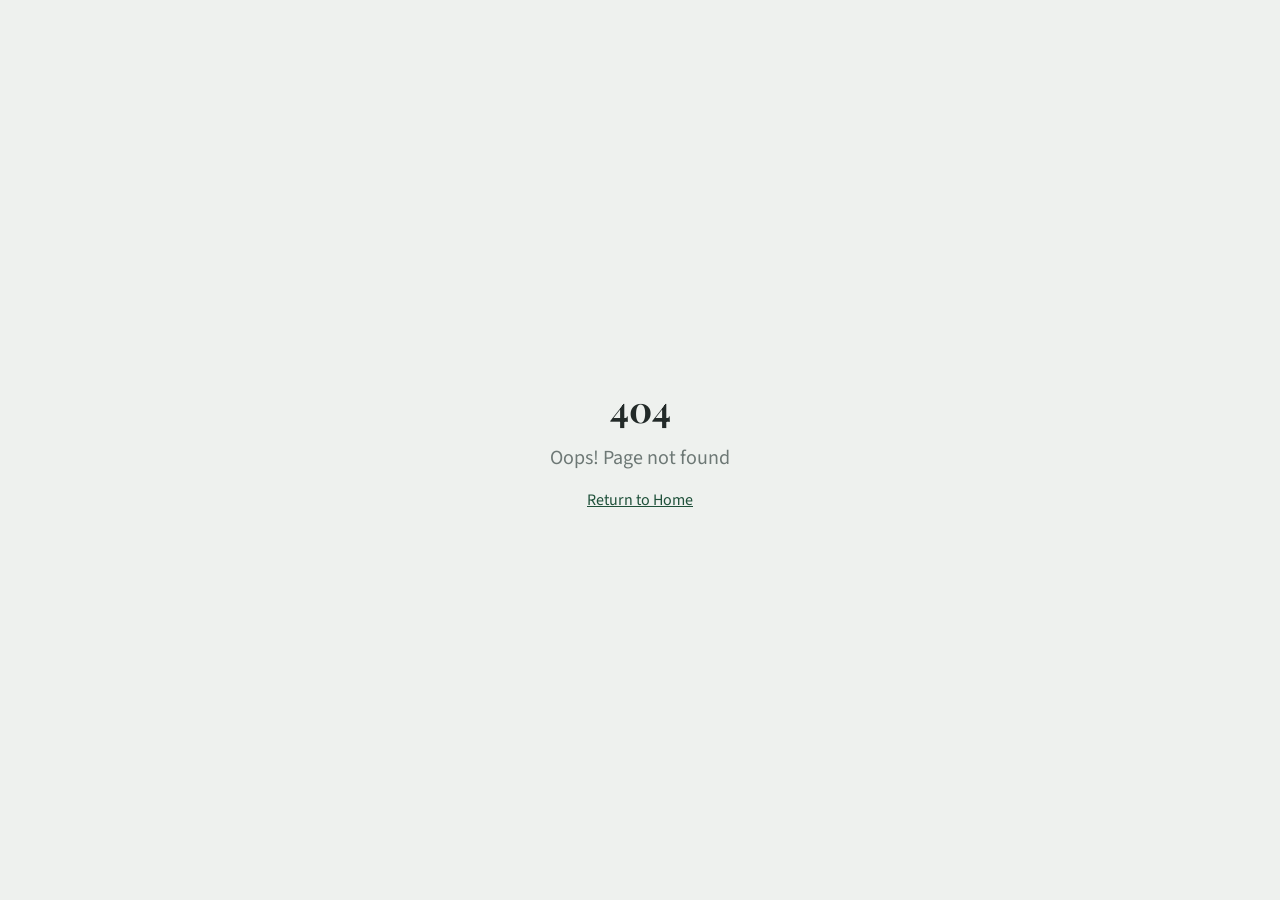
<file: index.html>
<!doctype html>
<html lang="en">
  <head>
    <meta charset="UTF-8" />
    <meta name="viewport" content="width=device-width, initial-scale=1.0" />
    <title>Sri Vasishta Vidyalay | CA &amp; CMA Institute Visakhapatnam</title>
    <meta name="description" content="Sri Vasishta Vidyalay — Premier CA &amp; CMA Professional Institute in Visakhapatnam. Integrated degree programs with expert coaching at Sri Gowri Degree College.">
    <meta name="author" content="Sri Vasishta Vidyalay" />
    <script src="/apps-script-config.js"></script>

    
    
    <meta property="og:type" content="website" />
    <meta property="og:image" content="https://pub-bb2e103a32db4e198524a2e9ed8f35b4.r2.dev/3a4c84e7-1bed-4032-8555-d456cc29c109/id-preview-324b8324--59fc49fe-f923-4e51-a062-75536a549f4d.lovable.app-1773127559591.png">

    <meta name="twitter:card" content="summary_large_image" />
    <meta name="twitter:site" content="@Lovable" />
    <meta name="twitter:image" content="https://pub-bb2e103a32db4e198524a2e9ed8f35b4.r2.dev/3a4c84e7-1bed-4032-8555-d456cc29c109/id-preview-324b8324--59fc49fe-f923-4e51-a062-75536a549f4d.lovable.app-1773127559591.png">
    <meta property="og:title" content="Sri Vasishta Vidyalay | CA &amp; CMA Institute Visakhapatnam">
  <meta name="twitter:title" content="Sri Vasishta Vidyalay | CA &amp; CMA Institute Visakhapatnam">
  <meta property="og:description" content="Sri Vasishta Vidyalay — Premier CA &amp; CMA Professional Institute in Visakhapatnam. Integrated degree programs with expert coaching at Sri Gowri Degree College.">
  <meta name="twitter:description" content="Sri Vasishta Vidyalay — Premier CA &amp; CMA Professional Institute in Visakhapatnam. Integrated degree programs with expert coaching at Sri Gowri Degree College.">
  <script type="module" crossorigin src="/assets/index-autoSeedV8.js"></script>
  <link rel="stylesheet" crossorigin href="/assets/index-3CMUwQna.css">
</head>

  <body>
    <div id="root"></div>
  </body>
</html>
</file>
<file: assets/index-3CMUwQna.css>
@import"https://fonts.googleapis.com/css2?family=Playfair+Display:wght@400;500;600;700;800&family=Source+Sans+3:wght@300;400;500;600;700&display=swap";*,:before,:after{--tw-border-spacing-x: 0;--tw-border-spacing-y: 0;--tw-translate-x: 0;--tw-translate-y: 0;--tw-rotate: 0;--tw-skew-x: 0;--tw-skew-y: 0;--tw-scale-x: 1;--tw-scale-y: 1;--tw-pan-x: ;--tw-pan-y: ;--tw-pinch-zoom: ;--tw-scroll-snap-strictness: proximity;--tw-gradient-from-position: ;--tw-gradient-via-position: ;--tw-gradient-to-position: ;--tw-ordinal: ;--tw-slashed-zero: ;--tw-numeric-figure: ;--tw-numeric-spacing: ;--tw-numeric-fraction: ;--tw-ring-inset: ;--tw-ring-offset-width: 0px;--tw-ring-offset-color: #fff;--tw-ring-color: rgb(59 130 246 / .5);--tw-ring-offset-shadow: 0 0 #0000;--tw-ring-shadow: 0 0 #0000;--tw-shadow: 0 0 #0000;--tw-shadow-colored: 0 0 #0000;--tw-blur: ;--tw-brightness: ;--tw-contrast: ;--tw-grayscale: ;--tw-hue-rotate: ;--tw-invert: ;--tw-saturate: ;--tw-sepia: ;--tw-drop-shadow: ;--tw-backdrop-blur: ;--tw-backdrop-brightness: ;--tw-backdrop-contrast: ;--tw-backdrop-grayscale: ;--tw-backdrop-hue-rotate: ;--tw-backdrop-invert: ;--tw-backdrop-opacity: ;--tw-backdrop-saturate: ;--tw-backdrop-sepia: ;--tw-contain-size: ;--tw-contain-layout: ;--tw-contain-paint: ;--tw-contain-style: }::backdrop{--tw-border-spacing-x: 0;--tw-border-spacing-y: 0;--tw-translate-x: 0;--tw-translate-y: 0;--tw-rotate: 0;--tw-skew-x: 0;--tw-skew-y: 0;--tw-scale-x: 1;--tw-scale-y: 1;--tw-pan-x: ;--tw-pan-y: ;--tw-pinch-zoom: ;--tw-scroll-snap-strictness: proximity;--tw-gradient-from-position: ;--tw-gradient-via-position: ;--tw-gradient-to-position: ;--tw-ordinal: ;--tw-slashed-zero: ;--tw-numeric-figure: ;--tw-numeric-spacing: ;--tw-numeric-fraction: ;--tw-ring-inset: ;--tw-ring-offset-width: 0px;--tw-ring-offset-color: #fff;--tw-ring-color: rgb(59 130 246 / .5);--tw-ring-offset-shadow: 0 0 #0000;--tw-ring-shadow: 0 0 #0000;--tw-shadow: 0 0 #0000;--tw-shadow-colored: 0 0 #0000;--tw-blur: ;--tw-brightness: ;--tw-contrast: ;--tw-grayscale: ;--tw-hue-rotate: ;--tw-invert: ;--tw-saturate: ;--tw-sepia: ;--tw-drop-shadow: ;--tw-backdrop-blur: ;--tw-backdrop-brightness: ;--tw-backdrop-contrast: ;--tw-backdrop-grayscale: ;--tw-backdrop-hue-rotate: ;--tw-backdrop-invert: ;--tw-backdrop-opacity: ;--tw-backdrop-saturate: ;--tw-backdrop-sepia: ;--tw-contain-size: ;--tw-contain-layout: ;--tw-contain-paint: ;--tw-contain-style: }*,:before,:after{box-sizing:border-box;border-width:0;border-style:solid;border-color:#e5e7eb}:before,:after{--tw-content: ""}html,:host{line-height:1.5;-webkit-text-size-adjust:100%;-moz-tab-size:4;-o-tab-size:4;tab-size:4;font-family:ui-sans-serif,system-ui,sans-serif,"Apple Color Emoji","Segoe UI Emoji",Segoe UI Symbol,"Noto Color Emoji";font-feature-settings:normal;font-variation-settings:normal;-webkit-tap-highlight-color:transparent}body{margin:0;line-height:inherit}hr{height:0;color:inherit;border-top-width:1px}abbr:where([title]){-webkit-text-decoration:underline dotted;text-decoration:underline dotted}h1,h2,h3,h4,h5,h6{font-size:inherit;font-weight:inherit}a{color:inherit;text-decoration:inherit}b,strong{font-weight:bolder}code,kbd,samp,pre{font-family:ui-monospace,SFMono-Regular,Menlo,Monaco,Consolas,Liberation Mono,Courier New,monospace;font-feature-settings:normal;font-variation-settings:normal;font-size:1em}small{font-size:80%}sub,sup{font-size:75%;line-height:0;position:relative;vertical-align:baseline}sub{bottom:-.25em}sup{top:-.5em}table{text-indent:0;border-color:inherit;border-collapse:collapse}button,input,optgroup,select,textarea{font-family:inherit;font-feature-settings:inherit;font-variation-settings:inherit;font-size:100%;font-weight:inherit;line-height:inherit;letter-spacing:inherit;color:inherit;margin:0;padding:0}button,select{text-transform:none}button,input:where([type=button]),input:where([type=reset]),input:where([type=submit]){-webkit-appearance:button;background-color:transparent;background-image:none}:-moz-focusring{outline:auto}:-moz-ui-invalid{box-shadow:none}progress{vertical-align:baseline}::-webkit-inner-spin-button,::-webkit-outer-spin-button{height:auto}[type=search]{-webkit-appearance:textfield;outline-offset:-2px}::-webkit-search-decoration{-webkit-appearance:none}::-webkit-file-upload-button{-webkit-appearance:button;font:inherit}summary{display:list-item}blockquote,dl,dd,h1,h2,h3,h4,h5,h6,hr,figure,p,pre{margin:0}fieldset{margin:0;padding:0}legend{padding:0}ol,ul,menu{list-style:none;margin:0;padding:0}dialog{padding:0}textarea{resize:vertical}input::-moz-placeholder,textarea::-moz-placeholder{opacity:1;color:#9ca3af}input::placeholder,textarea::placeholder{opacity:1;color:#9ca3af}button,[role=button]{cursor:pointer}:disabled{cursor:default}img,svg,video,canvas,audio,iframe,embed,object{display:block;vertical-align:middle}img,video{max-width:100%;height:auto}[hidden]:where(:not([hidden=until-found])){display:none}:root{--background: 60 20% 98%;--foreground: 160 10% 15%;--card: 0 0% 100%;--card-foreground: 160 10% 15%;--popover: 0 0% 100%;--popover-foreground: 160 10% 15%;--primary: 152 45% 22%;--primary-foreground: 60 20% 98%;--secondary: 43 76% 50%;--secondary-foreground: 160 10% 15%;--muted: 120 10% 94%;--muted-foreground: 160 5% 45%;--accent: 43 76% 50%;--accent-foreground: 160 10% 15%;--destructive: 0 84.2% 60.2%;--destructive-foreground: 210 40% 98%;--border: 120 10% 88%;--input: 120 10% 88%;--ring: 152 45% 22%;--radius: .5rem;--sidebar-background: 0 0% 98%;--sidebar-foreground: 240 5.3% 26.1%;--sidebar-primary: 152 45% 22%;--sidebar-primary-foreground: 0 0% 98%;--sidebar-accent: 120 10% 94%;--sidebar-accent-foreground: 240 5.9% 10%;--sidebar-border: 220 13% 91%;--sidebar-ring: 152 45% 22%}.dark{--background: 160 10% 8%;--foreground: 60 20% 95%;--card: 160 10% 12%;--card-foreground: 60 20% 95%;--popover: 160 10% 12%;--popover-foreground: 60 20% 95%;--primary: 152 45% 35%;--primary-foreground: 60 20% 98%;--secondary: 43 76% 50%;--secondary-foreground: 160 10% 10%;--muted: 160 10% 18%;--muted-foreground: 120 10% 60%;--accent: 43 76% 50%;--accent-foreground: 160 10% 10%;--destructive: 0 62.8% 30.6%;--destructive-foreground: 210 40% 98%;--border: 160 10% 20%;--input: 160 10% 20%;--ring: 152 45% 35%;--sidebar-background: 160 10% 10%;--sidebar-foreground: 60 20% 95%;--sidebar-primary: 152 45% 35%;--sidebar-primary-foreground: 0 0% 100%;--sidebar-accent: 160 10% 18%;--sidebar-accent-foreground: 60 20% 95%;--sidebar-border: 160 10% 20%;--sidebar-ring: 152 45% 35%}*{border-color:hsl(var(--border))}body{background-color:hsl(var(--background));color:hsl(var(--foreground));font-family:"Source Sans 3",sans-serif}h1,h2,h3,h4,h5,h6{font-family:Playfair Display,serif}.container{width:100%;margin-right:auto;margin-left:auto;padding-right:2rem;padding-left:2rem}@media (min-width: 1400px){.container{max-width:1400px}}.sr-only{position:absolute;width:1px;height:1px;padding:0;margin:-1px;overflow:hidden;clip:rect(0,0,0,0);white-space:nowrap;border-width:0}.pointer-events-none{pointer-events:none}.pointer-events-auto{pointer-events:auto}.visible{visibility:visible}.invisible{visibility:hidden}.fixed{position:fixed}.absolute{position:absolute}.relative{position:relative}.sticky{position:sticky}.inset-0{top:0;right:0;bottom:0;left:0}.inset-x-0{left:0;right:0}.inset-y-0{top:0;bottom:0}.-bottom-12{bottom:-3rem}.-left-12{left:-3rem}.-right-12{right:-3rem}.-top-12{top:-3rem}.bottom-0{bottom:0}.bottom-10{bottom:2.5rem}.bottom-6{bottom:1.5rem}.left-0{left:0}.left-1{left:.25rem}.left-1\/2{left:50%}.left-10{left:2.5rem}.left-2{left:.5rem}.left-\[50\%\]{left:50%}.right-0{right:0}.right-1{right:.25rem}.right-10{right:2.5rem}.right-2{right:.5rem}.right-3{right:.75rem}.right-4{right:1rem}.right-6{right:1.5rem}.top-0{top:0}.top-1\.5{top:.375rem}.top-1\/2{top:50%}.top-10{top:2.5rem}.top-2{top:.5rem}.top-3\.5{top:.875rem}.top-4{top:1rem}.top-\[1px\]{top:1px}.top-\[50\%\]{top:50%}.top-\[60\%\]{top:60%}.top-full{top:100%}.z-10{z-index:10}.z-20{z-index:20}.z-50{z-index:50}.z-\[100\]{z-index:100}.z-\[1\]{z-index:1}.-mx-1{margin-left:-.25rem;margin-right:-.25rem}.mx-1{margin-left:.25rem;margin-right:.25rem}.mx-2{margin-left:.5rem;margin-right:.5rem}.mx-3\.5{margin-left:.875rem;margin-right:.875rem}.mx-auto{margin-left:auto;margin-right:auto}.my-0\.5{margin-top:.125rem;margin-bottom:.125rem}.my-1{margin-top:.25rem;margin-bottom:.25rem}.-ml-4{margin-left:-1rem}.-mt-4{margin-top:-1rem}.mb-1{margin-bottom:.25rem}.mb-10{margin-bottom:2.5rem}.mb-12{margin-bottom:3rem}.mb-2{margin-bottom:.5rem}.mb-3{margin-bottom:.75rem}.mb-4{margin-bottom:1rem}.mb-6{margin-bottom:1.5rem}.mb-8{margin-bottom:2rem}.ml-1{margin-left:.25rem}.ml-2{margin-left:.5rem}.ml-auto{margin-left:auto}.mr-1{margin-right:.25rem}.mr-2{margin-right:.5rem}.mt-0\.5{margin-top:.125rem}.mt-1{margin-top:.25rem}.mt-1\.5{margin-top:.375rem}.mt-2{margin-top:.5rem}.mt-24{margin-top:6rem}.mt-3{margin-top:.75rem}.mt-4{margin-top:1rem}.mt-6{margin-top:1.5rem}.mt-8{margin-top:2rem}.mt-auto{margin-top:auto}.block{display:block}.inline-block{display:inline-block}.flex{display:flex}.inline-flex{display:inline-flex}.table{display:table}.grid{display:grid}.hidden{display:none}.aspect-square{aspect-ratio:1 / 1}.aspect-video{aspect-ratio:16 / 9}.size-4{width:1rem;height:1rem}.h-1\.5{height:.375rem}.h-10{height:2.5rem}.h-11{height:2.75rem}.h-12{height:3rem}.h-14{height:3.5rem}.h-2{height:.5rem}.h-2\.5{height:.625rem}.h-20{height:5rem}.h-24{height:6rem}.h-3{height:.75rem}.h-3\.5{height:.875rem}.h-32{height:8rem}.h-4{height:1rem}.h-40{height:10rem}.h-5{height:1.25rem}.h-6{height:1.5rem}.h-60{height:15rem}.h-7{height:1.75rem}.h-8{height:2rem}.h-9{height:2.25rem}.h-\[1px\]{height:1px}.h-\[var\(--radix-navigation-menu-viewport-height\)\]{height:var(--radix-navigation-menu-viewport-height)}.h-\[var\(--radix-select-trigger-height\)\]{height:var(--radix-select-trigger-height)}.h-auto{height:auto}.h-full{height:100%}.h-px{height:1px}.h-svh{height:100svh}.max-h-96{max-height:24rem}.max-h-\[300px\]{max-height:300px}.max-h-screen{max-height:100vh}.min-h-0{min-height:0px}.min-h-28{min-height:7rem}.min-h-\[100px\]{min-height:100px}.min-h-\[80px\]{min-height:80px}.min-h-\[85vh\]{min-height:85vh}.min-h-screen{min-height:100vh}.min-h-svh{min-height:100svh}.w-0{width:0px}.w-1{width:.25rem}.w-10{width:2.5rem}.w-11{width:2.75rem}.w-12{width:3rem}.w-14{width:3.5rem}.w-2{width:.5rem}.w-2\.5{width:.625rem}.w-20{width:5rem}.w-24{width:6rem}.w-3{width:.75rem}.w-3\.5{width:.875rem}.w-3\/4{width:75%}.w-4{width:1rem}.w-40{width:10rem}.w-5{width:1.25rem}.w-6{width:1.5rem}.w-60{width:15rem}.w-64{width:16rem}.w-7{width:1.75rem}.w-72{width:18rem}.w-8{width:2rem}.w-9{width:2.25rem}.w-\[--sidebar-width\]{width:var(--sidebar-width)}.w-\[100px\]{width:100px}.w-\[1px\]{width:1px}.w-auto{width:auto}.w-full{width:100%}.w-max{width:-moz-max-content;width:max-content}.w-px{width:1px}.min-w-0{min-width:0px}.min-w-5{min-width:1.25rem}.min-w-\[120px\]{min-width:120px}.min-w-\[12rem\]{min-width:12rem}.min-w-\[8rem\]{min-width:8rem}.min-w-\[var\(--radix-select-trigger-width\)\]{min-width:var(--radix-select-trigger-width)}.max-w-2xl{max-width:42rem}.max-w-4xl{max-width:56rem}.max-w-\[--skeleton-width\]{max-width:var(--skeleton-width)}.max-w-lg{max-width:32rem}.max-w-max{max-width:-moz-max-content;max-width:max-content}.max-w-xl{max-width:36rem}.flex-1{flex:1 1 0%}.shrink-0{flex-shrink:0}.grow{flex-grow:1}.grow-0{flex-grow:0}.basis-full{flex-basis:100%}.caption-bottom{caption-side:bottom}.border-collapse{border-collapse:collapse}.-translate-x-1\/2{--tw-translate-x: -50%;transform:translate(var(--tw-translate-x),var(--tw-translate-y)) rotate(var(--tw-rotate)) skew(var(--tw-skew-x)) skewY(var(--tw-skew-y)) scaleX(var(--tw-scale-x)) scaleY(var(--tw-scale-y))}.-translate-x-px{--tw-translate-x: -1px;transform:translate(var(--tw-translate-x),var(--tw-translate-y)) rotate(var(--tw-rotate)) skew(var(--tw-skew-x)) skewY(var(--tw-skew-y)) scaleX(var(--tw-scale-x)) scaleY(var(--tw-scale-y))}.-translate-y-1\/2{--tw-translate-y: -50%;transform:translate(var(--tw-translate-x),var(--tw-translate-y)) rotate(var(--tw-rotate)) skew(var(--tw-skew-x)) skewY(var(--tw-skew-y)) scaleX(var(--tw-scale-x)) scaleY(var(--tw-scale-y))}.translate-x-\[-50\%\]{--tw-translate-x: -50%;transform:translate(var(--tw-translate-x),var(--tw-translate-y)) rotate(var(--tw-rotate)) skew(var(--tw-skew-x)) skewY(var(--tw-skew-y)) scaleX(var(--tw-scale-x)) scaleY(var(--tw-scale-y))}.translate-x-px{--tw-translate-x: 1px;transform:translate(var(--tw-translate-x),var(--tw-translate-y)) rotate(var(--tw-rotate)) skew(var(--tw-skew-x)) skewY(var(--tw-skew-y)) scaleX(var(--tw-scale-x)) scaleY(var(--tw-scale-y))}.translate-y-\[-50\%\]{--tw-translate-y: -50%;transform:translate(var(--tw-translate-x),var(--tw-translate-y)) rotate(var(--tw-rotate)) skew(var(--tw-skew-x)) skewY(var(--tw-skew-y)) scaleX(var(--tw-scale-x)) scaleY(var(--tw-scale-y))}.rotate-45{--tw-rotate: 45deg;transform:translate(var(--tw-translate-x),var(--tw-translate-y)) rotate(var(--tw-rotate)) skew(var(--tw-skew-x)) skewY(var(--tw-skew-y)) scaleX(var(--tw-scale-x)) scaleY(var(--tw-scale-y))}.rotate-90{--tw-rotate: 90deg;transform:translate(var(--tw-translate-x),var(--tw-translate-y)) rotate(var(--tw-rotate)) skew(var(--tw-skew-x)) skewY(var(--tw-skew-y)) scaleX(var(--tw-scale-x)) scaleY(var(--tw-scale-y))}.transform{transform:translate(var(--tw-translate-x),var(--tw-translate-y)) rotate(var(--tw-rotate)) skew(var(--tw-skew-x)) skewY(var(--tw-skew-y)) scaleX(var(--tw-scale-x)) scaleY(var(--tw-scale-y))}@keyframes pulse{50%{opacity:.5}}.animate-pulse{animation:pulse 2s cubic-bezier(.4,0,.6,1) infinite}.cursor-default{cursor:default}.cursor-pointer{cursor:pointer}.touch-none{touch-action:none}.select-none{-webkit-user-select:none;-moz-user-select:none;user-select:none}.list-none{list-style-type:none}.grid-cols-1{grid-template-columns:repeat(1,minmax(0,1fr))}.grid-cols-2{grid-template-columns:repeat(2,minmax(0,1fr))}.grid-cols-3{grid-template-columns:repeat(3,minmax(0,1fr))}.flex-row{flex-direction:row}.flex-col{flex-direction:column}.flex-col-reverse{flex-direction:column-reverse}.flex-wrap{flex-wrap:wrap}.items-start{align-items:flex-start}.items-end{align-items:flex-end}.items-center{align-items:center}.items-stretch{align-items:stretch}.justify-center{justify-content:center}.justify-between{justify-content:space-between}.gap-1{gap:.25rem}.gap-1\.5{gap:.375rem}.gap-12{gap:3rem}.gap-2{gap:.5rem}.gap-3{gap:.75rem}.gap-4{gap:1rem}.gap-6{gap:1.5rem}.gap-8{gap:2rem}.space-x-1>:not([hidden])~:not([hidden]){--tw-space-x-reverse: 0;margin-right:calc(.25rem * var(--tw-space-x-reverse));margin-left:calc(.25rem * calc(1 - var(--tw-space-x-reverse)))}.space-x-4>:not([hidden])~:not([hidden]){--tw-space-x-reverse: 0;margin-right:calc(1rem * var(--tw-space-x-reverse));margin-left:calc(1rem * calc(1 - var(--tw-space-x-reverse)))}.space-y-1>:not([hidden])~:not([hidden]){--tw-space-y-reverse: 0;margin-top:calc(.25rem * calc(1 - var(--tw-space-y-reverse)));margin-bottom:calc(.25rem * var(--tw-space-y-reverse))}.space-y-1\.5>:not([hidden])~:not([hidden]){--tw-space-y-reverse: 0;margin-top:calc(.375rem * calc(1 - var(--tw-space-y-reverse)));margin-bottom:calc(.375rem * var(--tw-space-y-reverse))}.space-y-2>:not([hidden])~:not([hidden]){--tw-space-y-reverse: 0;margin-top:calc(.5rem * calc(1 - var(--tw-space-y-reverse)));margin-bottom:calc(.5rem * var(--tw-space-y-reverse))}.space-y-3>:not([hidden])~:not([hidden]){--tw-space-y-reverse: 0;margin-top:calc(.75rem * calc(1 - var(--tw-space-y-reverse)));margin-bottom:calc(.75rem * var(--tw-space-y-reverse))}.space-y-4>:not([hidden])~:not([hidden]){--tw-space-y-reverse: 0;margin-top:calc(1rem * calc(1 - var(--tw-space-y-reverse)));margin-bottom:calc(1rem * var(--tw-space-y-reverse))}.space-y-5>:not([hidden])~:not([hidden]){--tw-space-y-reverse: 0;margin-top:calc(1.25rem * calc(1 - var(--tw-space-y-reverse)));margin-bottom:calc(1.25rem * var(--tw-space-y-reverse))}.space-y-6>:not([hidden])~:not([hidden]){--tw-space-y-reverse: 0;margin-top:calc(1.5rem * calc(1 - var(--tw-space-y-reverse)));margin-bottom:calc(1.5rem * var(--tw-space-y-reverse))}.space-y-8>:not([hidden])~:not([hidden]){--tw-space-y-reverse: 0;margin-top:calc(2rem * calc(1 - var(--tw-space-y-reverse)));margin-bottom:calc(2rem * var(--tw-space-y-reverse))}.overflow-auto{overflow:auto}.overflow-hidden{overflow:hidden}.overflow-y-auto{overflow-y:auto}.overflow-x-hidden{overflow-x:hidden}.whitespace-nowrap{white-space:nowrap}.break-words{overflow-wrap:break-word}.break-all{word-break:break-all}.rounded{border-radius:.25rem}.rounded-\[2px\]{border-radius:2px}.rounded-\[inherit\]{border-radius:inherit}.rounded-full{border-radius:9999px}.rounded-lg{border-radius:var(--radius)}.rounded-md{border-radius:calc(var(--radius) - 2px)}.rounded-sm{border-radius:calc(var(--radius) - 4px)}.rounded-t-\[10px\]{border-top-left-radius:10px;border-top-right-radius:10px}.rounded-tl-sm{border-top-left-radius:calc(var(--radius) - 4px)}.border{border-width:1px}.border-2{border-width:2px}.border-\[1\.5px\]{border-width:1.5px}.border-y{border-top-width:1px;border-bottom-width:1px}.border-b{border-bottom-width:1px}.border-l{border-left-width:1px}.border-r{border-right-width:1px}.border-t{border-top-width:1px}.border-dashed{border-style:dashed}.border-none{border-style:none}.border-\[--color-border\]{border-color:var(--color-border)}.border-border\/50{border-color:hsl(var(--border) / .5)}.border-destructive{border-color:hsl(var(--destructive))}.border-destructive\/50{border-color:hsl(var(--destructive) / .5)}.border-input{border-color:hsl(var(--input))}.border-primary{border-color:hsl(var(--primary))}.border-primary-foreground{border-color:hsl(var(--primary-foreground))}.border-primary-foreground\/20{border-color:hsl(var(--primary-foreground) / .2)}.border-secondary{border-color:hsl(var(--secondary))}.border-secondary\/30{border-color:hsl(var(--secondary) / .3)}.border-sidebar-border{border-color:hsl(var(--sidebar-border))}.border-transparent{border-color:transparent}.border-l-transparent{border-left-color:transparent}.border-t-transparent{border-top-color:transparent}.bg-\[--color-bg\]{background-color:var(--color-bg)}.bg-\[hsl\(142\,70\%\,45\%\)\]{--tw-bg-opacity: 1;background-color:hsl(142 70% 45% / var(--tw-bg-opacity, 1))}.bg-accent{background-color:hsl(var(--accent))}.bg-background{background-color:hsl(var(--background))}.bg-black\/80{background-color:#000c}.bg-border{background-color:hsl(var(--border))}.bg-card{background-color:hsl(var(--card))}.bg-card\/95{background-color:hsl(var(--card) / .95)}.bg-destructive{background-color:hsl(var(--destructive))}.bg-destructive\/10{background-color:hsl(var(--destructive) / .1)}.bg-foreground{background-color:hsl(var(--foreground))}.bg-muted{background-color:hsl(var(--muted))}.bg-muted\/30{background-color:hsl(var(--muted) / .3)}.bg-muted\/50{background-color:hsl(var(--muted) / .5)}.bg-popover{background-color:hsl(var(--popover))}.bg-primary{background-color:hsl(var(--primary))}.bg-primary\/10{background-color:hsl(var(--primary) / .1)}.bg-secondary{background-color:hsl(var(--secondary))}.bg-secondary\/20{background-color:hsl(var(--secondary) / .2)}.bg-sidebar{background-color:hsl(var(--sidebar-background))}.bg-sidebar-border{background-color:hsl(var(--sidebar-border))}.bg-transparent{background-color:transparent}.bg-gradient-to-r{background-image:linear-gradient(to right,var(--tw-gradient-stops))}.from-primary\/90{--tw-gradient-from: hsl(var(--primary) / .9) var(--tw-gradient-from-position);--tw-gradient-to: hsl(var(--primary) / 0) var(--tw-gradient-to-position);--tw-gradient-stops: var(--tw-gradient-from), var(--tw-gradient-to)}.via-primary\/70{--tw-gradient-to: hsl(var(--primary) / 0) var(--tw-gradient-to-position);--tw-gradient-stops: var(--tw-gradient-from), hsl(var(--primary) / .7) var(--tw-gradient-via-position), var(--tw-gradient-to)}.to-primary\/40{--tw-gradient-to: hsl(var(--primary) / .4) var(--tw-gradient-to-position)}.fill-current{fill:currentColor}.object-cover{-o-object-fit:cover;object-fit:cover}.p-0{padding:0}.p-1{padding:.25rem}.p-2{padding:.5rem}.p-3{padding:.75rem}.p-4{padding:1rem}.p-5{padding:1.25rem}.p-6{padding:1.5rem}.p-8{padding:2rem}.p-\[1px\]{padding:1px}.px-1{padding-left:.25rem;padding-right:.25rem}.px-10{padding-left:2.5rem;padding-right:2.5rem}.px-2{padding-left:.5rem;padding-right:.5rem}.px-2\.5{padding-left:.625rem;padding-right:.625rem}.px-3{padding-left:.75rem;padding-right:.75rem}.px-4{padding-left:1rem;padding-right:1rem}.px-5{padding-left:1.25rem;padding-right:1.25rem}.px-8{padding-left:2rem;padding-right:2rem}.py-0\.5{padding-top:.125rem;padding-bottom:.125rem}.py-1{padding-top:.25rem;padding-bottom:.25rem}.py-1\.5{padding-top:.375rem;padding-bottom:.375rem}.py-12{padding-top:3rem;padding-bottom:3rem}.py-16{padding-top:4rem;padding-bottom:4rem}.py-2{padding-top:.5rem;padding-bottom:.5rem}.py-2\.5{padding-top:.625rem;padding-bottom:.625rem}.py-20{padding-top:5rem;padding-bottom:5rem}.py-3{padding-top:.75rem;padding-bottom:.75rem}.py-4{padding-top:1rem;padding-bottom:1rem}.py-5{padding-top:1.25rem;padding-bottom:1.25rem}.py-6{padding-top:1.5rem;padding-bottom:1.5rem}.py-8{padding-top:2rem;padding-bottom:2rem}.pb-3{padding-bottom:.75rem}.pb-4{padding-bottom:1rem}.pl-2\.5{padding-left:.625rem}.pl-4{padding-left:1rem}.pl-8{padding-left:2rem}.pr-2{padding-right:.5rem}.pr-2\.5{padding-right:.625rem}.pr-8{padding-right:2rem}.pt-0{padding-top:0}.pt-1{padding-top:.25rem}.pt-2{padding-top:.5rem}.pt-3{padding-top:.75rem}.pt-4{padding-top:1rem}.pt-6{padding-top:1.5rem}.text-left{text-align:left}.text-center{text-align:center}.align-middle{vertical-align:middle}.font-body{font-family:"Source Sans 3",sans-serif}.font-heading{font-family:Playfair Display,serif}.font-mono{font-family:ui-monospace,SFMono-Regular,Menlo,Monaco,Consolas,Liberation Mono,Courier New,monospace}.text-2xl{font-size:1.5rem;line-height:2rem}.text-3xl{font-size:1.875rem;line-height:2.25rem}.text-4xl{font-size:2.25rem;line-height:2.5rem}.text-\[0\.8rem\]{font-size:.8rem}.text-\[11px\]{font-size:11px}.text-base{font-size:1rem;line-height:1.5rem}.text-lg{font-size:1.125rem;line-height:1.75rem}.text-sm{font-size:.875rem;line-height:1.25rem}.text-xl{font-size:1.25rem;line-height:1.75rem}.text-xs{font-size:.75rem;line-height:1rem}.font-bold{font-weight:700}.font-medium{font-weight:500}.font-normal{font-weight:400}.font-semibold{font-weight:600}.tabular-nums{--tw-numeric-spacing: tabular-nums;font-variant-numeric:var(--tw-ordinal) var(--tw-slashed-zero) var(--tw-numeric-figure) var(--tw-numeric-spacing) var(--tw-numeric-fraction)}.leading-none{line-height:1}.leading-relaxed{line-height:1.625}.leading-tight{line-height:1.25}.tracking-tight{letter-spacing:-.025em}.tracking-widest{letter-spacing:.1em}.text-accent-foreground{color:hsl(var(--accent-foreground))}.text-card-foreground{color:hsl(var(--card-foreground))}.text-current{color:currentColor}.text-destructive{color:hsl(var(--destructive))}.text-destructive-foreground{color:hsl(var(--destructive-foreground))}.text-foreground{color:hsl(var(--foreground))}.text-foreground\/50{color:hsl(var(--foreground) / .5)}.text-muted-foreground{color:hsl(var(--muted-foreground))}.text-popover-foreground{color:hsl(var(--popover-foreground))}.text-primary{color:hsl(var(--primary))}.text-primary-foreground{color:hsl(var(--primary-foreground))}.text-primary-foreground\/70{color:hsl(var(--primary-foreground) / .7)}.text-primary-foreground\/80{color:hsl(var(--primary-foreground) / .8)}.text-primary-foreground\/90{color:hsl(var(--primary-foreground) / .9)}.text-secondary{color:hsl(var(--secondary))}.text-secondary-foreground{color:hsl(var(--secondary-foreground))}.text-sidebar-foreground{color:hsl(var(--sidebar-foreground))}.text-sidebar-foreground\/70{color:hsl(var(--sidebar-foreground) / .7)}.text-white{--tw-text-opacity: 1;color:rgb(255 255 255 / var(--tw-text-opacity, 1))}.underline{text-decoration-line:underline}.underline-offset-4{text-underline-offset:4px}.opacity-0{opacity:0}.opacity-10{opacity:.1}.opacity-50{opacity:.5}.opacity-60{opacity:.6}.opacity-70{opacity:.7}.opacity-80{opacity:.8}.opacity-90{opacity:.9}.shadow-\[0_0_0_1px_hsl\(var\(--sidebar-border\)\)\]{--tw-shadow: 0 0 0 1px hsl(var(--sidebar-border));--tw-shadow-colored: 0 0 0 1px var(--tw-shadow-color);box-shadow:var(--tw-ring-offset-shadow, 0 0 #0000),var(--tw-ring-shadow, 0 0 #0000),var(--tw-shadow)}.shadow-lg{--tw-shadow: 0 10px 15px -3px rgb(0 0 0 / .1), 0 4px 6px -4px rgb(0 0 0 / .1);--tw-shadow-colored: 0 10px 15px -3px var(--tw-shadow-color), 0 4px 6px -4px var(--tw-shadow-color);box-shadow:var(--tw-ring-offset-shadow, 0 0 #0000),var(--tw-ring-shadow, 0 0 #0000),var(--tw-shadow)}.shadow-md{--tw-shadow: 0 4px 6px -1px rgb(0 0 0 / .1), 0 2px 4px -2px rgb(0 0 0 / .1);--tw-shadow-colored: 0 4px 6px -1px var(--tw-shadow-color), 0 2px 4px -2px var(--tw-shadow-color);box-shadow:var(--tw-ring-offset-shadow, 0 0 #0000),var(--tw-ring-shadow, 0 0 #0000),var(--tw-shadow)}.shadow-none{--tw-shadow: 0 0 #0000;--tw-shadow-colored: 0 0 #0000;box-shadow:var(--tw-ring-offset-shadow, 0 0 #0000),var(--tw-ring-shadow, 0 0 #0000),var(--tw-shadow)}.shadow-sm{--tw-shadow: 0 1px 2px 0 rgb(0 0 0 / .05);--tw-shadow-colored: 0 1px 2px 0 var(--tw-shadow-color);box-shadow:var(--tw-ring-offset-shadow, 0 0 #0000),var(--tw-ring-shadow, 0 0 #0000),var(--tw-shadow)}.shadow-xl{--tw-shadow: 0 20px 25px -5px rgb(0 0 0 / .1), 0 8px 10px -6px rgb(0 0 0 / .1);--tw-shadow-colored: 0 20px 25px -5px var(--tw-shadow-color), 0 8px 10px -6px var(--tw-shadow-color);box-shadow:var(--tw-ring-offset-shadow, 0 0 #0000),var(--tw-ring-shadow, 0 0 #0000),var(--tw-shadow)}.outline-none{outline:2px solid transparent;outline-offset:2px}.outline{outline-style:solid}.ring-0{--tw-ring-offset-shadow: var(--tw-ring-inset) 0 0 0 var(--tw-ring-offset-width) var(--tw-ring-offset-color);--tw-ring-shadow: var(--tw-ring-inset) 0 0 0 calc(0px + var(--tw-ring-offset-width)) var(--tw-ring-color);box-shadow:var(--tw-ring-offset-shadow),var(--tw-ring-shadow),var(--tw-shadow, 0 0 #0000)}.ring-2{--tw-ring-offset-shadow: var(--tw-ring-inset) 0 0 0 var(--tw-ring-offset-width) var(--tw-ring-offset-color);--tw-ring-shadow: var(--tw-ring-inset) 0 0 0 calc(2px + var(--tw-ring-offset-width)) var(--tw-ring-color);box-shadow:var(--tw-ring-offset-shadow),var(--tw-ring-shadow),var(--tw-shadow, 0 0 #0000)}.ring-ring{--tw-ring-color: hsl(var(--ring))}.ring-sidebar-ring{--tw-ring-color: hsl(var(--sidebar-ring))}.ring-offset-background{--tw-ring-offset-color: hsl(var(--background))}.filter{filter:var(--tw-blur) var(--tw-brightness) var(--tw-contrast) var(--tw-grayscale) var(--tw-hue-rotate) var(--tw-invert) var(--tw-saturate) var(--tw-sepia) var(--tw-drop-shadow)}.backdrop-blur-md{--tw-backdrop-blur: blur(12px);-webkit-backdrop-filter:var(--tw-backdrop-blur) var(--tw-backdrop-brightness) var(--tw-backdrop-contrast) var(--tw-backdrop-grayscale) var(--tw-backdrop-hue-rotate) var(--tw-backdrop-invert) var(--tw-backdrop-opacity) var(--tw-backdrop-saturate) var(--tw-backdrop-sepia);backdrop-filter:var(--tw-backdrop-blur) var(--tw-backdrop-brightness) var(--tw-backdrop-contrast) var(--tw-backdrop-grayscale) var(--tw-backdrop-hue-rotate) var(--tw-backdrop-invert) var(--tw-backdrop-opacity) var(--tw-backdrop-saturate) var(--tw-backdrop-sepia)}.transition{transition-property:color,background-color,border-color,text-decoration-color,fill,stroke,opacity,box-shadow,transform,filter,backdrop-filter;transition-timing-function:cubic-bezier(.4,0,.2,1);transition-duration:.15s}.transition-\[left\,right\,width\]{transition-property:left,right,width;transition-timing-function:cubic-bezier(.4,0,.2,1);transition-duration:.15s}.transition-\[margin\,opa\]{transition-property:margin,opa;transition-timing-function:cubic-bezier(.4,0,.2,1);transition-duration:.15s}.transition-\[width\,height\,padding\]{transition-property:width,height,padding;transition-timing-function:cubic-bezier(.4,0,.2,1);transition-duration:.15s}.transition-\[width\]{transition-property:width;transition-timing-function:cubic-bezier(.4,0,.2,1);transition-duration:.15s}.transition-all{transition-property:all;transition-timing-function:cubic-bezier(.4,0,.2,1);transition-duration:.15s}.transition-colors{transition-property:color,background-color,border-color,text-decoration-color,fill,stroke;transition-timing-function:cubic-bezier(.4,0,.2,1);transition-duration:.15s}.transition-opacity{transition-property:opacity;transition-timing-function:cubic-bezier(.4,0,.2,1);transition-duration:.15s}.transition-shadow{transition-property:box-shadow;transition-timing-function:cubic-bezier(.4,0,.2,1);transition-duration:.15s}.transition-transform{transition-property:transform;transition-timing-function:cubic-bezier(.4,0,.2,1);transition-duration:.15s}.duration-1000{transition-duration:1s}.duration-200{transition-duration:.2s}.duration-500{transition-duration:.5s}.ease-in-out{transition-timing-function:cubic-bezier(.4,0,.2,1)}.ease-linear{transition-timing-function:linear}@keyframes enter{0%{opacity:var(--tw-enter-opacity, 1);transform:translate3d(var(--tw-enter-translate-x, 0),var(--tw-enter-translate-y, 0),0) scale3d(var(--tw-enter-scale, 1),var(--tw-enter-scale, 1),var(--tw-enter-scale, 1)) rotate(var(--tw-enter-rotate, 0))}}@keyframes exit{to{opacity:var(--tw-exit-opacity, 1);transform:translate3d(var(--tw-exit-translate-x, 0),var(--tw-exit-translate-y, 0),0) scale3d(var(--tw-exit-scale, 1),var(--tw-exit-scale, 1),var(--tw-exit-scale, 1)) rotate(var(--tw-exit-rotate, 0))}}.animate-in{animation-name:enter;animation-duration:.15s;--tw-enter-opacity: initial;--tw-enter-scale: initial;--tw-enter-rotate: initial;--tw-enter-translate-x: initial;--tw-enter-translate-y: initial}.fade-in-0{--tw-enter-opacity: 0}.fade-in-80{--tw-enter-opacity: .8}.zoom-in-95{--tw-enter-scale: .95}.duration-1000{animation-duration:1s}.duration-200{animation-duration:.2s}.duration-500{animation-duration:.5s}.ease-in-out{animation-timing-function:cubic-bezier(.4,0,.2,1)}.ease-linear{animation-timing-function:linear}.file\:border-0::file-selector-button{border-width:0px}.file\:bg-transparent::file-selector-button{background-color:transparent}.file\:text-sm::file-selector-button{font-size:.875rem;line-height:1.25rem}.file\:font-medium::file-selector-button{font-weight:500}.file\:text-foreground::file-selector-button{color:hsl(var(--foreground))}.placeholder\:text-muted-foreground::-moz-placeholder{color:hsl(var(--muted-foreground))}.placeholder\:text-muted-foreground::placeholder{color:hsl(var(--muted-foreground))}.after\:absolute:after{content:var(--tw-content);position:absolute}.after\:-inset-2:after{content:var(--tw-content);top:-.5rem;right:-.5rem;bottom:-.5rem;left:-.5rem}.after\:inset-y-0:after{content:var(--tw-content);top:0;bottom:0}.after\:left-1\/2:after{content:var(--tw-content);left:50%}.after\:w-1:after{content:var(--tw-content);width:.25rem}.after\:w-\[2px\]:after{content:var(--tw-content);width:2px}.after\:-translate-x-1\/2:after{content:var(--tw-content);--tw-translate-x: -50%;transform:translate(var(--tw-translate-x),var(--tw-translate-y)) rotate(var(--tw-rotate)) skew(var(--tw-skew-x)) skewY(var(--tw-skew-y)) scaleX(var(--tw-scale-x)) scaleY(var(--tw-scale-y))}.first\:rounded-l-md:first-child{border-top-left-radius:calc(var(--radius) - 2px);border-bottom-left-radius:calc(var(--radius) - 2px)}.first\:border-l:first-child{border-left-width:1px}.last\:rounded-r-md:last-child{border-top-right-radius:calc(var(--radius) - 2px);border-bottom-right-radius:calc(var(--radius) - 2px)}.focus-within\:relative:focus-within{position:relative}.focus-within\:z-20:focus-within{z-index:20}.hover\:scale-105:hover{--tw-scale-x: 1.05;--tw-scale-y: 1.05;transform:translate(var(--tw-translate-x),var(--tw-translate-y)) rotate(var(--tw-rotate)) skew(var(--tw-skew-x)) skewY(var(--tw-skew-y)) scaleX(var(--tw-scale-x)) scaleY(var(--tw-scale-y))}.hover\:scale-110:hover{--tw-scale-x: 1.1;--tw-scale-y: 1.1;transform:translate(var(--tw-translate-x),var(--tw-translate-y)) rotate(var(--tw-rotate)) skew(var(--tw-skew-x)) skewY(var(--tw-skew-y)) scaleX(var(--tw-scale-x)) scaleY(var(--tw-scale-y))}.hover\:border-primary:hover{border-color:hsl(var(--primary))}.hover\:border-primary\/20:hover{border-color:hsl(var(--primary) / .2)}.hover\:bg-accent:hover{background-color:hsl(var(--accent))}.hover\:bg-destructive\/80:hover{background-color:hsl(var(--destructive) / .8)}.hover\:bg-destructive\/90:hover{background-color:hsl(var(--destructive) / .9)}.hover\:bg-muted:hover{background-color:hsl(var(--muted))}.hover\:bg-muted\/50:hover{background-color:hsl(var(--muted) / .5)}.hover\:bg-muted\/80:hover{background-color:hsl(var(--muted) / .8)}.hover\:bg-primary:hover{background-color:hsl(var(--primary))}.hover\:bg-primary-foreground\/10:hover{background-color:hsl(var(--primary-foreground) / .1)}.hover\:bg-primary\/80:hover{background-color:hsl(var(--primary) / .8)}.hover\:bg-primary\/90:hover{background-color:hsl(var(--primary) / .9)}.hover\:bg-secondary:hover{background-color:hsl(var(--secondary))}.hover\:bg-secondary\/80:hover{background-color:hsl(var(--secondary) / .8)}.hover\:bg-secondary\/90:hover{background-color:hsl(var(--secondary) / .9)}.hover\:bg-sidebar-accent:hover{background-color:hsl(var(--sidebar-accent))}.hover\:text-accent-foreground:hover{color:hsl(var(--accent-foreground))}.hover\:text-foreground:hover{color:hsl(var(--foreground))}.hover\:text-muted-foreground:hover{color:hsl(var(--muted-foreground))}.hover\:text-primary:hover{color:hsl(var(--primary))}.hover\:text-primary-foreground:hover{color:hsl(var(--primary-foreground))}.hover\:text-primary\/90:hover{color:hsl(var(--primary) / .9)}.hover\:text-secondary:hover{color:hsl(var(--secondary))}.hover\:text-sidebar-accent-foreground:hover{color:hsl(var(--sidebar-accent-foreground))}.hover\:underline:hover{text-decoration-line:underline}.hover\:opacity-100:hover{opacity:1}.hover\:opacity-90:hover{opacity:.9}.hover\:shadow-\[0_0_0_1px_hsl\(var\(--sidebar-accent\)\)\]:hover{--tw-shadow: 0 0 0 1px hsl(var(--sidebar-accent));--tw-shadow-colored: 0 0 0 1px var(--tw-shadow-color);box-shadow:var(--tw-ring-offset-shadow, 0 0 #0000),var(--tw-ring-shadow, 0 0 #0000),var(--tw-shadow)}.hover\:shadow-lg:hover{--tw-shadow: 0 10px 15px -3px rgb(0 0 0 / .1), 0 4px 6px -4px rgb(0 0 0 / .1);--tw-shadow-colored: 0 10px 15px -3px var(--tw-shadow-color), 0 4px 6px -4px var(--tw-shadow-color);box-shadow:var(--tw-ring-offset-shadow, 0 0 #0000),var(--tw-ring-shadow, 0 0 #0000),var(--tw-shadow)}.hover\:shadow-md:hover{--tw-shadow: 0 4px 6px -1px rgb(0 0 0 / .1), 0 2px 4px -2px rgb(0 0 0 / .1);--tw-shadow-colored: 0 4px 6px -1px var(--tw-shadow-color), 0 2px 4px -2px var(--tw-shadow-color);box-shadow:var(--tw-ring-offset-shadow, 0 0 #0000),var(--tw-ring-shadow, 0 0 #0000),var(--tw-shadow)}.hover\:shadow-sm:hover{--tw-shadow: 0 1px 2px 0 rgb(0 0 0 / .05);--tw-shadow-colored: 0 1px 2px 0 var(--tw-shadow-color);box-shadow:var(--tw-ring-offset-shadow, 0 0 #0000),var(--tw-ring-shadow, 0 0 #0000),var(--tw-shadow)}.hover\:after\:bg-sidebar-border:hover:after{content:var(--tw-content);background-color:hsl(var(--sidebar-border))}.focus\:bg-accent:focus{background-color:hsl(var(--accent))}.focus\:bg-primary:focus{background-color:hsl(var(--primary))}.focus\:text-accent-foreground:focus{color:hsl(var(--accent-foreground))}.focus\:text-primary-foreground:focus{color:hsl(var(--primary-foreground))}.focus\:opacity-100:focus{opacity:1}.focus\:outline-none:focus{outline:2px solid transparent;outline-offset:2px}.focus\:ring-2:focus{--tw-ring-offset-shadow: var(--tw-ring-inset) 0 0 0 var(--tw-ring-offset-width) var(--tw-ring-offset-color);--tw-ring-shadow: var(--tw-ring-inset) 0 0 0 calc(2px + var(--tw-ring-offset-width)) var(--tw-ring-color);box-shadow:var(--tw-ring-offset-shadow),var(--tw-ring-shadow),var(--tw-shadow, 0 0 #0000)}.focus\:ring-ring:focus{--tw-ring-color: hsl(var(--ring))}.focus\:ring-offset-2:focus{--tw-ring-offset-width: 2px}.focus-visible\:outline-none:focus-visible{outline:2px solid transparent;outline-offset:2px}.focus-visible\:ring-1:focus-visible{--tw-ring-offset-shadow: var(--tw-ring-inset) 0 0 0 var(--tw-ring-offset-width) var(--tw-ring-offset-color);--tw-ring-shadow: var(--tw-ring-inset) 0 0 0 calc(1px + var(--tw-ring-offset-width)) var(--tw-ring-color);box-shadow:var(--tw-ring-offset-shadow),var(--tw-ring-shadow),var(--tw-shadow, 0 0 #0000)}.focus-visible\:ring-2:focus-visible{--tw-ring-offset-shadow: var(--tw-ring-inset) 0 0 0 var(--tw-ring-offset-width) var(--tw-ring-offset-color);--tw-ring-shadow: var(--tw-ring-inset) 0 0 0 calc(2px + var(--tw-ring-offset-width)) var(--tw-ring-color);box-shadow:var(--tw-ring-offset-shadow),var(--tw-ring-shadow),var(--tw-shadow, 0 0 #0000)}.focus-visible\:ring-ring:focus-visible{--tw-ring-color: hsl(var(--ring))}.focus-visible\:ring-sidebar-ring:focus-visible{--tw-ring-color: hsl(var(--sidebar-ring))}.focus-visible\:ring-offset-1:focus-visible{--tw-ring-offset-width: 1px}.focus-visible\:ring-offset-2:focus-visible{--tw-ring-offset-width: 2px}.focus-visible\:ring-offset-background:focus-visible{--tw-ring-offset-color: hsl(var(--background))}.active\:bg-sidebar-accent:active{background-color:hsl(var(--sidebar-accent))}.active\:text-sidebar-accent-foreground:active{color:hsl(var(--sidebar-accent-foreground))}.disabled\:pointer-events-none:disabled{pointer-events:none}.disabled\:cursor-not-allowed:disabled{cursor:not-allowed}.disabled\:opacity-50:disabled{opacity:.5}.group\/menu-item:focus-within .group-focus-within\/menu-item\:opacity-100{opacity:1}.group:hover .group-hover\:scale-110{--tw-scale-x: 1.1;--tw-scale-y: 1.1;transform:translate(var(--tw-translate-x),var(--tw-translate-y)) rotate(var(--tw-rotate)) skew(var(--tw-skew-x)) skewY(var(--tw-skew-y)) scaleX(var(--tw-scale-x)) scaleY(var(--tw-scale-y))}.group:hover .group-hover\:bg-primary\/20{background-color:hsl(var(--primary) / .2)}.group:hover .group-hover\:text-secondary{color:hsl(var(--secondary))}.group\/menu-item:hover .group-hover\/menu-item\:opacity-100,.group:hover .group-hover\:opacity-100{opacity:1}.group.destructive .group-\[\.destructive\]\:border-muted\/40{border-color:hsl(var(--muted) / .4)}.group.toaster .group-\[\.toaster\]\:border-border{border-color:hsl(var(--border))}.group.toast .group-\[\.toast\]\:bg-muted{background-color:hsl(var(--muted))}.group.toast .group-\[\.toast\]\:bg-primary{background-color:hsl(var(--primary))}.group.toaster .group-\[\.toaster\]\:bg-background{background-color:hsl(var(--background))}.group.destructive .group-\[\.destructive\]\:text-red-300{--tw-text-opacity: 1;color:rgb(252 165 165 / var(--tw-text-opacity, 1))}.group.toast .group-\[\.toast\]\:text-muted-foreground{color:hsl(var(--muted-foreground))}.group.toast .group-\[\.toast\]\:text-primary-foreground{color:hsl(var(--primary-foreground))}.group.toaster .group-\[\.toaster\]\:text-foreground{color:hsl(var(--foreground))}.group.toaster .group-\[\.toaster\]\:shadow-lg{--tw-shadow: 0 10px 15px -3px rgb(0 0 0 / .1), 0 4px 6px -4px rgb(0 0 0 / .1);--tw-shadow-colored: 0 10px 15px -3px var(--tw-shadow-color), 0 4px 6px -4px var(--tw-shadow-color);box-shadow:var(--tw-ring-offset-shadow, 0 0 #0000),var(--tw-ring-shadow, 0 0 #0000),var(--tw-shadow)}.group.destructive .group-\[\.destructive\]\:hover\:border-destructive\/30:hover{border-color:hsl(var(--destructive) / .3)}.group.destructive .group-\[\.destructive\]\:hover\:bg-destructive:hover{background-color:hsl(var(--destructive))}.group.destructive .group-\[\.destructive\]\:hover\:text-destructive-foreground:hover{color:hsl(var(--destructive-foreground))}.group.destructive .group-\[\.destructive\]\:hover\:text-red-50:hover{--tw-text-opacity: 1;color:rgb(254 242 242 / var(--tw-text-opacity, 1))}.group.destructive .group-\[\.destructive\]\:focus\:ring-destructive:focus{--tw-ring-color: hsl(var(--destructive))}.group.destructive .group-\[\.destructive\]\:focus\:ring-red-400:focus{--tw-ring-opacity: 1;--tw-ring-color: rgb(248 113 113 / var(--tw-ring-opacity, 1))}.group.destructive .group-\[\.destructive\]\:focus\:ring-offset-red-600:focus{--tw-ring-offset-color: #dc2626}.peer\/menu-button:hover~.peer-hover\/menu-button\:text-sidebar-accent-foreground{color:hsl(var(--sidebar-accent-foreground))}.peer:disabled~.peer-disabled\:cursor-not-allowed{cursor:not-allowed}.peer:disabled~.peer-disabled\:opacity-70{opacity:.7}.has-\[\[data-variant\=inset\]\]\:bg-sidebar:has([data-variant=inset]){background-color:hsl(var(--sidebar-background))}.has-\[\:disabled\]\:opacity-50:has(:disabled){opacity:.5}.group\/menu-item:has([data-sidebar=menu-action]) .group-has-\[\[data-sidebar\=menu-action\]\]\/menu-item\:pr-8{padding-right:2rem}.aria-disabled\:pointer-events-none[aria-disabled=true]{pointer-events:none}.aria-disabled\:opacity-50[aria-disabled=true]{opacity:.5}.aria-selected\:bg-accent[aria-selected=true]{background-color:hsl(var(--accent))}.aria-selected\:bg-accent\/50[aria-selected=true]{background-color:hsl(var(--accent) / .5)}.aria-selected\:text-accent-foreground[aria-selected=true]{color:hsl(var(--accent-foreground))}.aria-selected\:text-muted-foreground[aria-selected=true]{color:hsl(var(--muted-foreground))}.aria-selected\:opacity-100[aria-selected=true]{opacity:1}.aria-selected\:opacity-30[aria-selected=true]{opacity:.3}.data-\[disabled\=true\]\:pointer-events-none[data-disabled=true],.data-\[disabled\]\:pointer-events-none[data-disabled]{pointer-events:none}.data-\[panel-group-direction\=vertical\]\:h-px[data-panel-group-direction=vertical]{height:1px}.data-\[panel-group-direction\=vertical\]\:w-full[data-panel-group-direction=vertical]{width:100%}.data-\[side\=bottom\]\:translate-y-1[data-side=bottom]{--tw-translate-y: .25rem;transform:translate(var(--tw-translate-x),var(--tw-translate-y)) rotate(var(--tw-rotate)) skew(var(--tw-skew-x)) skewY(var(--tw-skew-y)) scaleX(var(--tw-scale-x)) scaleY(var(--tw-scale-y))}.data-\[side\=left\]\:-translate-x-1[data-side=left]{--tw-translate-x: -.25rem;transform:translate(var(--tw-translate-x),var(--tw-translate-y)) rotate(var(--tw-rotate)) skew(var(--tw-skew-x)) skewY(var(--tw-skew-y)) scaleX(var(--tw-scale-x)) scaleY(var(--tw-scale-y))}.data-\[side\=right\]\:translate-x-1[data-side=right]{--tw-translate-x: .25rem;transform:translate(var(--tw-translate-x),var(--tw-translate-y)) rotate(var(--tw-rotate)) skew(var(--tw-skew-x)) skewY(var(--tw-skew-y)) scaleX(var(--tw-scale-x)) scaleY(var(--tw-scale-y))}.data-\[side\=top\]\:-translate-y-1[data-side=top]{--tw-translate-y: -.25rem;transform:translate(var(--tw-translate-x),var(--tw-translate-y)) rotate(var(--tw-rotate)) skew(var(--tw-skew-x)) skewY(var(--tw-skew-y)) scaleX(var(--tw-scale-x)) scaleY(var(--tw-scale-y))}.data-\[state\=checked\]\:translate-x-5[data-state=checked]{--tw-translate-x: 1.25rem;transform:translate(var(--tw-translate-x),var(--tw-translate-y)) rotate(var(--tw-rotate)) skew(var(--tw-skew-x)) skewY(var(--tw-skew-y)) scaleX(var(--tw-scale-x)) scaleY(var(--tw-scale-y))}.data-\[state\=unchecked\]\:translate-x-0[data-state=unchecked],.data-\[swipe\=cancel\]\:translate-x-0[data-swipe=cancel]{--tw-translate-x: 0px;transform:translate(var(--tw-translate-x),var(--tw-translate-y)) rotate(var(--tw-rotate)) skew(var(--tw-skew-x)) skewY(var(--tw-skew-y)) scaleX(var(--tw-scale-x)) scaleY(var(--tw-scale-y))}.data-\[swipe\=end\]\:translate-x-\[var\(--radix-toast-swipe-end-x\)\][data-swipe=end]{--tw-translate-x: var(--radix-toast-swipe-end-x);transform:translate(var(--tw-translate-x),var(--tw-translate-y)) rotate(var(--tw-rotate)) skew(var(--tw-skew-x)) skewY(var(--tw-skew-y)) scaleX(var(--tw-scale-x)) scaleY(var(--tw-scale-y))}.data-\[swipe\=move\]\:translate-x-\[var\(--radix-toast-swipe-move-x\)\][data-swipe=move]{--tw-translate-x: var(--radix-toast-swipe-move-x);transform:translate(var(--tw-translate-x),var(--tw-translate-y)) rotate(var(--tw-rotate)) skew(var(--tw-skew-x)) skewY(var(--tw-skew-y)) scaleX(var(--tw-scale-x)) scaleY(var(--tw-scale-y))}@keyframes accordion-up{0%{height:var(--radix-accordion-content-height)}to{height:0}}.data-\[state\=closed\]\:animate-accordion-up[data-state=closed]{animation:accordion-up .2s ease-out}@keyframes accordion-down{0%{height:0}to{height:var(--radix-accordion-content-height)}}.data-\[state\=open\]\:animate-accordion-down[data-state=open]{animation:accordion-down .2s ease-out}.data-\[panel-group-direction\=vertical\]\:flex-col[data-panel-group-direction=vertical]{flex-direction:column}.data-\[active\=true\]\:bg-sidebar-accent[data-active=true]{background-color:hsl(var(--sidebar-accent))}.data-\[active\]\:bg-accent\/50[data-active]{background-color:hsl(var(--accent) / .5)}.data-\[selected\=\'true\'\]\:bg-accent[data-selected=true]{background-color:hsl(var(--accent))}.data-\[state\=active\]\:bg-background[data-state=active]{background-color:hsl(var(--background))}.data-\[state\=checked\]\:bg-primary[data-state=checked]{background-color:hsl(var(--primary))}.data-\[state\=on\]\:bg-accent[data-state=on],.data-\[state\=open\]\:bg-accent[data-state=open]{background-color:hsl(var(--accent))}.data-\[state\=open\]\:bg-accent\/50[data-state=open]{background-color:hsl(var(--accent) / .5)}.data-\[state\=open\]\:bg-secondary[data-state=open]{background-color:hsl(var(--secondary))}.data-\[state\=selected\]\:bg-muted[data-state=selected]{background-color:hsl(var(--muted))}.data-\[state\=unchecked\]\:bg-input[data-state=unchecked]{background-color:hsl(var(--input))}.data-\[active\=true\]\:font-medium[data-active=true]{font-weight:500}.data-\[active\=true\]\:text-sidebar-accent-foreground[data-active=true]{color:hsl(var(--sidebar-accent-foreground))}.data-\[selected\=true\]\:text-accent-foreground[data-selected=true]{color:hsl(var(--accent-foreground))}.data-\[state\=active\]\:text-foreground[data-state=active]{color:hsl(var(--foreground))}.data-\[state\=checked\]\:text-primary-foreground[data-state=checked]{color:hsl(var(--primary-foreground))}.data-\[state\=on\]\:text-accent-foreground[data-state=on],.data-\[state\=open\]\:text-accent-foreground[data-state=open]{color:hsl(var(--accent-foreground))}.data-\[state\=open\]\:text-muted-foreground[data-state=open]{color:hsl(var(--muted-foreground))}.data-\[disabled\=true\]\:opacity-50[data-disabled=true],.data-\[disabled\]\:opacity-50[data-disabled]{opacity:.5}.data-\[state\=open\]\:opacity-100[data-state=open]{opacity:1}.data-\[state\=active\]\:shadow-sm[data-state=active]{--tw-shadow: 0 1px 2px 0 rgb(0 0 0 / .05);--tw-shadow-colored: 0 1px 2px 0 var(--tw-shadow-color);box-shadow:var(--tw-ring-offset-shadow, 0 0 #0000),var(--tw-ring-shadow, 0 0 #0000),var(--tw-shadow)}.data-\[swipe\=move\]\:transition-none[data-swipe=move]{transition-property:none}.data-\[state\=closed\]\:duration-300[data-state=closed]{transition-duration:.3s}.data-\[state\=open\]\:duration-500[data-state=open]{transition-duration:.5s}.data-\[motion\^\=from-\]\:animate-in[data-motion^=from-],.data-\[state\=open\]\:animate-in[data-state=open],.data-\[state\=visible\]\:animate-in[data-state=visible]{animation-name:enter;animation-duration:.15s;--tw-enter-opacity: initial;--tw-enter-scale: initial;--tw-enter-rotate: initial;--tw-enter-translate-x: initial;--tw-enter-translate-y: initial}.data-\[motion\^\=to-\]\:animate-out[data-motion^=to-],.data-\[state\=closed\]\:animate-out[data-state=closed],.data-\[state\=hidden\]\:animate-out[data-state=hidden],.data-\[swipe\=end\]\:animate-out[data-swipe=end]{animation-name:exit;animation-duration:.15s;--tw-exit-opacity: initial;--tw-exit-scale: initial;--tw-exit-rotate: initial;--tw-exit-translate-x: initial;--tw-exit-translate-y: initial}.data-\[motion\^\=from-\]\:fade-in[data-motion^=from-]{--tw-enter-opacity: 0}.data-\[motion\^\=to-\]\:fade-out[data-motion^=to-],.data-\[state\=closed\]\:fade-out-0[data-state=closed]{--tw-exit-opacity: 0}.data-\[state\=closed\]\:fade-out-80[data-state=closed]{--tw-exit-opacity: .8}.data-\[state\=hidden\]\:fade-out[data-state=hidden]{--tw-exit-opacity: 0}.data-\[state\=open\]\:fade-in-0[data-state=open],.data-\[state\=visible\]\:fade-in[data-state=visible]{--tw-enter-opacity: 0}.data-\[state\=closed\]\:zoom-out-95[data-state=closed]{--tw-exit-scale: .95}.data-\[state\=open\]\:zoom-in-90[data-state=open]{--tw-enter-scale: .9}.data-\[state\=open\]\:zoom-in-95[data-state=open]{--tw-enter-scale: .95}.data-\[motion\=from-end\]\:slide-in-from-right-52[data-motion=from-end]{--tw-enter-translate-x: 13rem}.data-\[motion\=from-start\]\:slide-in-from-left-52[data-motion=from-start]{--tw-enter-translate-x: -13rem}.data-\[motion\=to-end\]\:slide-out-to-right-52[data-motion=to-end]{--tw-exit-translate-x: 13rem}.data-\[motion\=to-start\]\:slide-out-to-left-52[data-motion=to-start]{--tw-exit-translate-x: -13rem}.data-\[side\=bottom\]\:slide-in-from-top-2[data-side=bottom]{--tw-enter-translate-y: -.5rem}.data-\[side\=left\]\:slide-in-from-right-2[data-side=left]{--tw-enter-translate-x: .5rem}.data-\[side\=right\]\:slide-in-from-left-2[data-side=right]{--tw-enter-translate-x: -.5rem}.data-\[side\=top\]\:slide-in-from-bottom-2[data-side=top]{--tw-enter-translate-y: .5rem}.data-\[state\=closed\]\:slide-out-to-bottom[data-state=closed]{--tw-exit-translate-y: 100%}.data-\[state\=closed\]\:slide-out-to-left[data-state=closed]{--tw-exit-translate-x: -100%}.data-\[state\=closed\]\:slide-out-to-left-1\/2[data-state=closed]{--tw-exit-translate-x: -50%}.data-\[state\=closed\]\:slide-out-to-right[data-state=closed],.data-\[state\=closed\]\:slide-out-to-right-full[data-state=closed]{--tw-exit-translate-x: 100%}.data-\[state\=closed\]\:slide-out-to-top[data-state=closed]{--tw-exit-translate-y: -100%}.data-\[state\=closed\]\:slide-out-to-top-\[48\%\][data-state=closed]{--tw-exit-translate-y: -48%}.data-\[state\=open\]\:slide-in-from-bottom[data-state=open]{--tw-enter-translate-y: 100%}.data-\[state\=open\]\:slide-in-from-left[data-state=open]{--tw-enter-translate-x: -100%}.data-\[state\=open\]\:slide-in-from-left-1\/2[data-state=open]{--tw-enter-translate-x: -50%}.data-\[state\=open\]\:slide-in-from-right[data-state=open]{--tw-enter-translate-x: 100%}.data-\[state\=open\]\:slide-in-from-top[data-state=open]{--tw-enter-translate-y: -100%}.data-\[state\=open\]\:slide-in-from-top-\[48\%\][data-state=open]{--tw-enter-translate-y: -48%}.data-\[state\=open\]\:slide-in-from-top-full[data-state=open]{--tw-enter-translate-y: -100%}.data-\[state\=closed\]\:duration-300[data-state=closed]{animation-duration:.3s}.data-\[state\=open\]\:duration-500[data-state=open]{animation-duration:.5s}.data-\[panel-group-direction\=vertical\]\:after\:left-0[data-panel-group-direction=vertical]:after{content:var(--tw-content);left:0}.data-\[panel-group-direction\=vertical\]\:after\:h-1[data-panel-group-direction=vertical]:after{content:var(--tw-content);height:.25rem}.data-\[panel-group-direction\=vertical\]\:after\:w-full[data-panel-group-direction=vertical]:after{content:var(--tw-content);width:100%}.data-\[panel-group-direction\=vertical\]\:after\:-translate-y-1\/2[data-panel-group-direction=vertical]:after{content:var(--tw-content);--tw-translate-y: -50%;transform:translate(var(--tw-translate-x),var(--tw-translate-y)) rotate(var(--tw-rotate)) skew(var(--tw-skew-x)) skewY(var(--tw-skew-y)) scaleX(var(--tw-scale-x)) scaleY(var(--tw-scale-y))}.data-\[panel-group-direction\=vertical\]\:after\:translate-x-0[data-panel-group-direction=vertical]:after{content:var(--tw-content);--tw-translate-x: 0px;transform:translate(var(--tw-translate-x),var(--tw-translate-y)) rotate(var(--tw-rotate)) skew(var(--tw-skew-x)) skewY(var(--tw-skew-y)) scaleX(var(--tw-scale-x)) scaleY(var(--tw-scale-y))}.data-\[state\=open\]\:hover\:bg-sidebar-accent:hover[data-state=open]{background-color:hsl(var(--sidebar-accent))}.data-\[state\=open\]\:hover\:text-sidebar-accent-foreground:hover[data-state=open]{color:hsl(var(--sidebar-accent-foreground))}.group[data-collapsible=offcanvas] .group-data-\[collapsible\=offcanvas\]\:left-\[calc\(var\(--sidebar-width\)\*-1\)\]{left:calc(var(--sidebar-width) * -1)}.group[data-collapsible=offcanvas] .group-data-\[collapsible\=offcanvas\]\:right-\[calc\(var\(--sidebar-width\)\*-1\)\]{right:calc(var(--sidebar-width) * -1)}.group[data-side=left] .group-data-\[side\=left\]\:-right-4{right:-1rem}.group[data-side=right] .group-data-\[side\=right\]\:left-0{left:0}.group[data-collapsible=icon] .group-data-\[collapsible\=icon\]\:-mt-8{margin-top:-2rem}.group[data-collapsible=icon] .group-data-\[collapsible\=icon\]\:hidden{display:none}.group[data-collapsible=icon] .group-data-\[collapsible\=icon\]\:\!size-8{width:2rem!important;height:2rem!important}.group[data-collapsible=icon] .group-data-\[collapsible\=icon\]\:w-\[--sidebar-width-icon\]{width:var(--sidebar-width-icon)}.group[data-collapsible=icon] .group-data-\[collapsible\=icon\]\:w-\[calc\(var\(--sidebar-width-icon\)_\+_theme\(spacing\.4\)\)\]{width:calc(var(--sidebar-width-icon) + 1rem)}.group[data-collapsible=icon] .group-data-\[collapsible\=icon\]\:w-\[calc\(var\(--sidebar-width-icon\)_\+_theme\(spacing\.4\)_\+2px\)\]{width:calc(var(--sidebar-width-icon) + 1rem + 2px)}.group[data-collapsible=offcanvas] .group-data-\[collapsible\=offcanvas\]\:w-0{width:0px}.group[data-collapsible=offcanvas] .group-data-\[collapsible\=offcanvas\]\:translate-x-0{--tw-translate-x: 0px;transform:translate(var(--tw-translate-x),var(--tw-translate-y)) rotate(var(--tw-rotate)) skew(var(--tw-skew-x)) skewY(var(--tw-skew-y)) scaleX(var(--tw-scale-x)) scaleY(var(--tw-scale-y))}.group[data-side=right] .group-data-\[side\=right\]\:rotate-180,.group[data-state=open] .group-data-\[state\=open\]\:rotate-180{--tw-rotate: 180deg;transform:translate(var(--tw-translate-x),var(--tw-translate-y)) rotate(var(--tw-rotate)) skew(var(--tw-skew-x)) skewY(var(--tw-skew-y)) scaleX(var(--tw-scale-x)) scaleY(var(--tw-scale-y))}.group[data-collapsible=icon] .group-data-\[collapsible\=icon\]\:overflow-hidden{overflow:hidden}.group[data-variant=floating] .group-data-\[variant\=floating\]\:rounded-lg{border-radius:var(--radius)}.group[data-variant=floating] .group-data-\[variant\=floating\]\:border{border-width:1px}.group[data-side=left] .group-data-\[side\=left\]\:border-r{border-right-width:1px}.group[data-side=right] .group-data-\[side\=right\]\:border-l{border-left-width:1px}.group[data-variant=floating] .group-data-\[variant\=floating\]\:border-sidebar-border{border-color:hsl(var(--sidebar-border))}.group[data-collapsible=icon] .group-data-\[collapsible\=icon\]\:\!p-0{padding:0!important}.group[data-collapsible=icon] .group-data-\[collapsible\=icon\]\:\!p-2{padding:.5rem!important}.group[data-collapsible=icon] .group-data-\[collapsible\=icon\]\:opacity-0{opacity:0}.group[data-variant=floating] .group-data-\[variant\=floating\]\:shadow{--tw-shadow: 0 1px 3px 0 rgb(0 0 0 / .1), 0 1px 2px -1px rgb(0 0 0 / .1);--tw-shadow-colored: 0 1px 3px 0 var(--tw-shadow-color), 0 1px 2px -1px var(--tw-shadow-color);box-shadow:var(--tw-ring-offset-shadow, 0 0 #0000),var(--tw-ring-shadow, 0 0 #0000),var(--tw-shadow)}.group[data-collapsible=offcanvas] .group-data-\[collapsible\=offcanvas\]\:after\:left-full:after{content:var(--tw-content);left:100%}.group[data-collapsible=offcanvas] .group-data-\[collapsible\=offcanvas\]\:hover\:bg-sidebar:hover{background-color:hsl(var(--sidebar-background))}.peer\/menu-button[data-size=default]~.peer-data-\[size\=default\]\/menu-button\:top-1\.5{top:.375rem}.peer\/menu-button[data-size=lg]~.peer-data-\[size\=lg\]\/menu-button\:top-2\.5{top:.625rem}.peer\/menu-button[data-size=sm]~.peer-data-\[size\=sm\]\/menu-button\:top-1{top:.25rem}.peer[data-variant=inset]~.peer-data-\[variant\=inset\]\:min-h-\[calc\(100svh-theme\(spacing\.4\)\)\]{min-height:calc(100svh - 1rem)}.peer\/menu-button[data-active=true]~.peer-data-\[active\=true\]\/menu-button\:text-sidebar-accent-foreground{color:hsl(var(--sidebar-accent-foreground))}.dark\:border-destructive:is(.dark *){border-color:hsl(var(--destructive))}@media (min-width: 640px){.sm\:bottom-0{bottom:0}.sm\:right-0{right:0}.sm\:top-auto{top:auto}.sm\:mt-0{margin-top:0}.sm\:flex{display:flex}.sm\:max-w-sm{max-width:24rem}.sm\:flex-row{flex-direction:row}.sm\:flex-col{flex-direction:column}.sm\:justify-end{justify-content:flex-end}.sm\:gap-2\.5{gap:.625rem}.sm\:space-x-2>:not([hidden])~:not([hidden]){--tw-space-x-reverse: 0;margin-right:calc(.5rem * var(--tw-space-x-reverse));margin-left:calc(.5rem * calc(1 - var(--tw-space-x-reverse)))}.sm\:space-x-4>:not([hidden])~:not([hidden]){--tw-space-x-reverse: 0;margin-right:calc(1rem * var(--tw-space-x-reverse));margin-left:calc(1rem * calc(1 - var(--tw-space-x-reverse)))}.sm\:space-y-0>:not([hidden])~:not([hidden]){--tw-space-y-reverse: 0;margin-top:calc(0px * calc(1 - var(--tw-space-y-reverse)));margin-bottom:calc(0px * var(--tw-space-y-reverse))}.sm\:rounded-lg{border-radius:var(--radius)}.sm\:text-left{text-align:left}.data-\[state\=open\]\:sm\:slide-in-from-bottom-full[data-state=open]{--tw-enter-translate-y: 100%}}@media (min-width: 768px){.md\:absolute{position:absolute}.md\:block{display:block}.md\:flex{display:flex}.md\:w-\[var\(--radix-navigation-menu-viewport-width\)\]{width:var(--radix-navigation-menu-viewport-width)}.md\:w-auto{width:auto}.md\:max-w-\[420px\]{max-width:420px}.md\:grid-cols-2{grid-template-columns:repeat(2,minmax(0,1fr))}.md\:grid-cols-3{grid-template-columns:repeat(3,minmax(0,1fr))}.md\:grid-cols-4{grid-template-columns:repeat(4,minmax(0,1fr))}.md\:grid-cols-\[1fr_auto_auto_auto\]{grid-template-columns:1fr auto auto auto}.md\:gap-0{gap:0px}.md\:text-4xl{font-size:2.25rem;line-height:2.5rem}.md\:text-5xl{font-size:3rem;line-height:1}.md\:text-sm{font-size:.875rem;line-height:1.25rem}.md\:opacity-0{opacity:0}.after\:md\:hidden:after{content:var(--tw-content);display:none}.peer[data-variant=inset]~.md\:peer-data-\[variant\=inset\]\:m-2{margin:.5rem}.peer[data-state=collapsed][data-variant=inset]~.md\:peer-data-\[state\=collapsed\]\:peer-data-\[variant\=inset\]\:ml-2{margin-left:.5rem}.peer[data-variant=inset]~.md\:peer-data-\[variant\=inset\]\:ml-0{margin-left:0}.peer[data-variant=inset]~.md\:peer-data-\[variant\=inset\]\:rounded-xl{border-radius:.75rem}.peer[data-variant=inset]~.md\:peer-data-\[variant\=inset\]\:shadow{--tw-shadow: 0 1px 3px 0 rgb(0 0 0 / .1), 0 1px 2px -1px rgb(0 0 0 / .1);--tw-shadow-colored: 0 1px 3px 0 var(--tw-shadow-color), 0 1px 2px -1px var(--tw-shadow-color);box-shadow:var(--tw-ring-offset-shadow, 0 0 #0000),var(--tw-ring-shadow, 0 0 #0000),var(--tw-shadow)}}@media (min-width: 1024px){.lg\:flex{display:flex}.lg\:hidden{display:none}.lg\:grid-cols-2{grid-template-columns:repeat(2,minmax(0,1fr))}.lg\:grid-cols-3{grid-template-columns:repeat(3,minmax(0,1fr))}.lg\:grid-cols-4{grid-template-columns:repeat(4,minmax(0,1fr))}.lg\:grid-cols-8{grid-template-columns:repeat(8,minmax(0,1fr))}.lg\:grid-cols-\[1fr_1\.15fr\]{grid-template-columns:1fr 1.15fr}.lg\:flex-row{flex-direction:row}.lg\:items-center{align-items:center}.lg\:justify-between{justify-content:space-between}.lg\:text-6xl{font-size:3.75rem;line-height:1}}.\[\&\:has\(\[aria-selected\]\)\]\:bg-accent:has([aria-selected]){background-color:hsl(var(--accent))}.first\:\[\&\:has\(\[aria-selected\]\)\]\:rounded-l-md:has([aria-selected]):first-child{border-top-left-radius:calc(var(--radius) - 2px);border-bottom-left-radius:calc(var(--radius) - 2px)}.last\:\[\&\:has\(\[aria-selected\]\)\]\:rounded-r-md:has([aria-selected]):last-child{border-top-right-radius:calc(var(--radius) - 2px);border-bottom-right-radius:calc(var(--radius) - 2px)}.\[\&\:has\(\[aria-selected\]\.day-outside\)\]\:bg-accent\/50:has([aria-selected].day-outside){background-color:hsl(var(--accent) / .5)}.\[\&\:has\(\[aria-selected\]\.day-range-end\)\]\:rounded-r-md:has([aria-selected].day-range-end){border-top-right-radius:calc(var(--radius) - 2px);border-bottom-right-radius:calc(var(--radius) - 2px)}.\[\&\:has\(\[role\=checkbox\]\)\]\:pr-0:has([role=checkbox]){padding-right:0}.\[\&\>button\]\:hidden>button{display:none}.\[\&\>span\:last-child\]\:truncate>span:last-child{overflow:hidden;text-overflow:ellipsis;white-space:nowrap}.\[\&\>span\]\:line-clamp-1>span{overflow:hidden;display:-webkit-box;-webkit-box-orient:vertical;-webkit-line-clamp:1}.\[\&\>svg\+div\]\:translate-y-\[-3px\]>svg+div{--tw-translate-y: -3px;transform:translate(var(--tw-translate-x),var(--tw-translate-y)) rotate(var(--tw-rotate)) skew(var(--tw-skew-x)) skewY(var(--tw-skew-y)) scaleX(var(--tw-scale-x)) scaleY(var(--tw-scale-y))}.\[\&\>svg\]\:absolute>svg{position:absolute}.\[\&\>svg\]\:left-4>svg{left:1rem}.\[\&\>svg\]\:top-4>svg{top:1rem}.\[\&\>svg\]\:size-3\.5>svg{width:.875rem;height:.875rem}.\[\&\>svg\]\:size-4>svg{width:1rem;height:1rem}.\[\&\>svg\]\:h-2\.5>svg{height:.625rem}.\[\&\>svg\]\:h-3>svg{height:.75rem}.\[\&\>svg\]\:w-2\.5>svg{width:.625rem}.\[\&\>svg\]\:w-3>svg{width:.75rem}.\[\&\>svg\]\:shrink-0>svg{flex-shrink:0}.\[\&\>svg\]\:text-destructive>svg{color:hsl(var(--destructive))}.\[\&\>svg\]\:text-foreground>svg{color:hsl(var(--foreground))}.\[\&\>svg\]\:text-muted-foreground>svg{color:hsl(var(--muted-foreground))}.\[\&\>svg\]\:text-sidebar-accent-foreground>svg{color:hsl(var(--sidebar-accent-foreground))}.\[\&\>svg\~\*\]\:pl-7>svg~*{padding-left:1.75rem}.\[\&\>tr\]\:last\:border-b-0:last-child>tr{border-bottom-width:0px}.\[\&\[data-panel-group-direction\=vertical\]\>div\]\:rotate-90[data-panel-group-direction=vertical]>div{--tw-rotate: 90deg;transform:translate(var(--tw-translate-x),var(--tw-translate-y)) rotate(var(--tw-rotate)) skew(var(--tw-skew-x)) skewY(var(--tw-skew-y)) scaleX(var(--tw-scale-x)) scaleY(var(--tw-scale-y))}.\[\&\[data-state\=open\]\>svg\]\:rotate-180[data-state=open]>svg{--tw-rotate: 180deg;transform:translate(var(--tw-translate-x),var(--tw-translate-y)) rotate(var(--tw-rotate)) skew(var(--tw-skew-x)) skewY(var(--tw-skew-y)) scaleX(var(--tw-scale-x)) scaleY(var(--tw-scale-y))}.\[\&_\.recharts-cartesian-axis-tick_text\]\:fill-muted-foreground .recharts-cartesian-axis-tick text{fill:hsl(var(--muted-foreground))}.\[\&_\.recharts-cartesian-grid_line\[stroke\=\'\#ccc\'\]\]\:stroke-border\/50 .recharts-cartesian-grid line[stroke="#ccc"]{stroke:hsl(var(--border) / .5)}.\[\&_\.recharts-curve\.recharts-tooltip-cursor\]\:stroke-border .recharts-curve.recharts-tooltip-cursor{stroke:hsl(var(--border))}.\[\&_\.recharts-dot\[stroke\=\'\#fff\'\]\]\:stroke-transparent .recharts-dot[stroke="#fff"]{stroke:transparent}.\[\&_\.recharts-layer\]\:outline-none .recharts-layer{outline:2px solid transparent;outline-offset:2px}.\[\&_\.recharts-polar-grid_\[stroke\=\'\#ccc\'\]\]\:stroke-border .recharts-polar-grid [stroke="#ccc"]{stroke:hsl(var(--border))}.\[\&_\.recharts-radial-bar-background-sector\]\:fill-muted .recharts-radial-bar-background-sector,.\[\&_\.recharts-rectangle\.recharts-tooltip-cursor\]\:fill-muted .recharts-rectangle.recharts-tooltip-cursor{fill:hsl(var(--muted))}.\[\&_\.recharts-reference-line_\[stroke\=\'\#ccc\'\]\]\:stroke-border .recharts-reference-line [stroke="#ccc"]{stroke:hsl(var(--border))}.\[\&_\.recharts-sector\[stroke\=\'\#fff\'\]\]\:stroke-transparent .recharts-sector[stroke="#fff"]{stroke:transparent}.\[\&_\.recharts-sector\]\:outline-none .recharts-sector,.\[\&_\.recharts-surface\]\:outline-none .recharts-surface{outline:2px solid transparent;outline-offset:2px}.\[\&_\[cmdk-group-heading\]\]\:px-2 [cmdk-group-heading]{padding-left:.5rem;padding-right:.5rem}.\[\&_\[cmdk-group-heading\]\]\:py-1\.5 [cmdk-group-heading]{padding-top:.375rem;padding-bottom:.375rem}.\[\&_\[cmdk-group-heading\]\]\:text-xs [cmdk-group-heading]{font-size:.75rem;line-height:1rem}.\[\&_\[cmdk-group-heading\]\]\:font-medium [cmdk-group-heading]{font-weight:500}.\[\&_\[cmdk-group-heading\]\]\:text-muted-foreground [cmdk-group-heading]{color:hsl(var(--muted-foreground))}.\[\&_\[cmdk-group\]\:not\(\[hidden\]\)_\~\[cmdk-group\]\]\:pt-0 [cmdk-group]:not([hidden])~[cmdk-group]{padding-top:0}.\[\&_\[cmdk-group\]\]\:px-2 [cmdk-group]{padding-left:.5rem;padding-right:.5rem}.\[\&_\[cmdk-input-wrapper\]_svg\]\:h-5 [cmdk-input-wrapper] svg{height:1.25rem}.\[\&_\[cmdk-input-wrapper\]_svg\]\:w-5 [cmdk-input-wrapper] svg{width:1.25rem}.\[\&_\[cmdk-input\]\]\:h-12 [cmdk-input]{height:3rem}.\[\&_\[cmdk-item\]\]\:px-2 [cmdk-item]{padding-left:.5rem;padding-right:.5rem}.\[\&_\[cmdk-item\]\]\:py-3 [cmdk-item]{padding-top:.75rem;padding-bottom:.75rem}.\[\&_\[cmdk-item\]_svg\]\:h-5 [cmdk-item] svg{height:1.25rem}.\[\&_\[cmdk-item\]_svg\]\:w-5 [cmdk-item] svg{width:1.25rem}.\[\&_p\]\:leading-relaxed p{line-height:1.625}.\[\&_svg\]\:pointer-events-none svg{pointer-events:none}.\[\&_svg\]\:size-4 svg{width:1rem;height:1rem}.\[\&_svg\]\:shrink-0 svg{flex-shrink:0}.\[\&_tr\:last-child\]\:border-0 tr:last-child{border-width:0px}.\[\&_tr\]\:border-b tr{border-bottom-width:1px}[data-side=left][data-collapsible=offcanvas] .\[\[data-side\=left\]\[data-collapsible\=offcanvas\]_\&\]\:-right-2{right:-.5rem}[data-side=left][data-state=collapsed] .\[\[data-side\=left\]\[data-state\=collapsed\]_\&\]\:cursor-e-resize{cursor:e-resize}[data-side=left] .\[\[data-side\=left\]_\&\]\:cursor-w-resize{cursor:w-resize}[data-side=right][data-collapsible=offcanvas] .\[\[data-side\=right\]\[data-collapsible\=offcanvas\]_\&\]\:-left-2{left:-.5rem}[data-side=right][data-state=collapsed] .\[\[data-side\=right\]\[data-state\=collapsed\]_\&\]\:cursor-w-resize{cursor:w-resize}[data-side=right] .\[\[data-side\=right\]_\&\]\:cursor-e-resize{cursor:e-resize}
</file>
